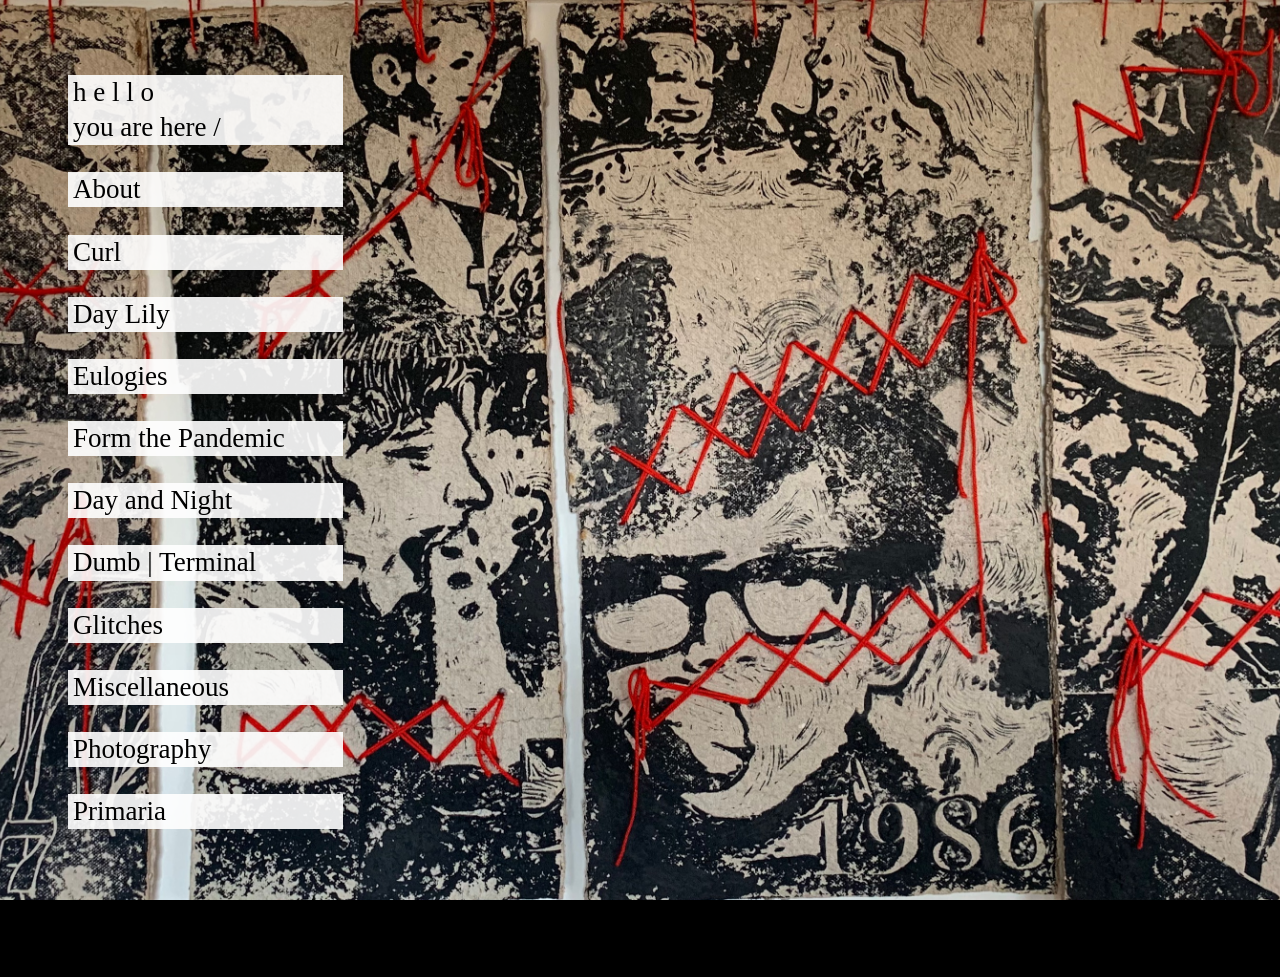
<file: index.html>
<!DOCTYPE html>
<html>
  <head>
    <meta charset="UTF-8" />
    <title>
      ahearn studio
    </title>
    <link rel="stylesheet" href="style.css" />
  </head>
  <body>
    <h3 style="padding-left:5%;">
    </h3>
    
    <p>
      <span>
        h e l l o
        <BR>
        you are here /
      </span>
    </p>

    <p>
      <span>              
        <a href="about.html">
        About
        </a>
      </span>
    </p>    
    
    <p>
      <span>              
        <a target="_blank" href="https://photos.app.goo.gl/5QEVez7Nwp9gVxXc6">
        Curl
        </a>
      </span>
    </p>
        
    <p>
      <span>
        <a target="_blank" href="https://photos.app.goo.gl/pEdpiFLqGy9UsmaU8">
        Day Lily
        </a>
      </span>
    </p>
        
    <p>
      <span>
        <a target="_blank" href="https://photos.app.goo.gl/WnNYFwcXFceHwwGE7">
        Eulogies
        </a>
      </span>
    </p>
        
    <p>
      <span>
        <a target="_blank" href="https://photos.app.goo.gl/9enWSaRDR959PumB6">
        Form the Pandemic
        </a>
      </span>
    </p>
        
    <p>
      <span>
        <a target="_blank" href="https://photos.app.goo.gl/6NUuAgbQgJ5eA9HH8">
        Day and Night
        </a>
      </span>
    </p>
    
    <p>
      <span>
        <a target="_blank" href="https://photos.app.goo.gl/8CrCDUq8Qh5FYcvR8">
        Dumb | Terminal
        </a>
        </span>
    </p>
        
    <p>
      <span>
        <a target="_blank" href="https://photos.app.goo.gl/7YHVbSfSA4fxokJ17">
        Glitches
        </a>
      </span>
    </p>
        
    <p>
      <span>
        <a target="_blank" href="https://photos.app.goo.gl/otrGkph5hnieAY5z6">
        Miscellaneous
        </a>
      </span>
    </p>
          
    <p>
      <span>
        <a target="_blank" href="https://photos.app.goo.gl/vPqxZPUyWqNo9mTp7">
        Photography
        </a>
      </span>
    </p>
    
    <p>
      <span>
        <a target="_blank" href="https://photos.app.goo.gl/YnkFKrPE1ySzEGSy6">
        Primaria
        </a>
      </span>
    </p>
    
    <br>
    <br>
    <br>
    <br>
    <br>

  </body>
</html>
</file>
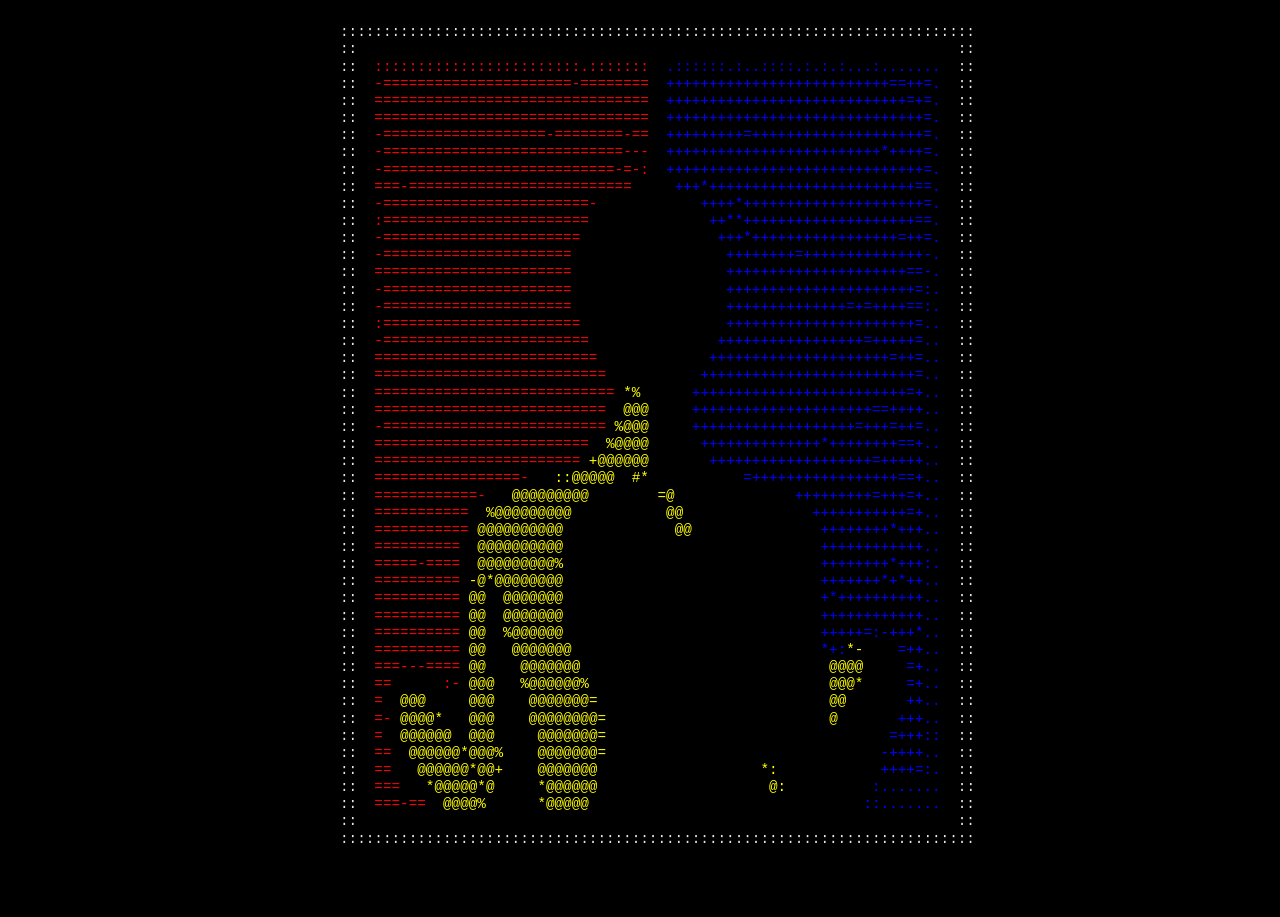
<file: 2026_html-text.html>
<!DOCTYPE html>
<html>
  <head>
    <meta charset="UTF-8">
    <title>Primaria in HTML - 2026
    
<!--  Primaria in HTML    -->
<!--    2026-01-28        -->
<!--    HTML, plain text  -->
<!--    Michael Ahearn    -->
    
    </title>
    <style>
      body {
        background-color: black;
        color: white;    /* MAIN TEXT COLOR */
        font-family: monospace monospace;
        font-size:1.1em;
        line-height:1.1em;
      }
      
      .main {
        padding: 20px;
        padding-top:0px;
        margin: auto;
        position: relative;
        top: 0px;
        width: 620PX;
      }
      
      pre {
        font-size: 1em;
        line-height: 1.2em;
        background-color: rgba(0,0,0,.8);
        color: rgba(255,255,255,.9);
        padding:10px;
        width: 80%;
      }
    </style>
  </head>
  <body>

<div class="main">
<pre>
::::::::::::::::::::::::::::::::::::::::::::::::::::::::::::::::::::::::::
::                                                                      ::
::  <span style="color:rgba(255, 0, 0, 1)">::::::::::::::::::::::::.:::::::</span>  <span style="color:rgba(0, 0, 255, 1)">.::::::.:..::::.:.:.:...:.......</span>  ::
::  <span style="color:rgba(255, 0, 0, 1)">-======================-========</span>  <span style="color:rgba(0, 0, 255, 1)">++++++++++++++++++++++++++==++=.</span>  ::
::  <span style="color:rgba(255, 0, 0, 1)">================================</span>  <span style="color:rgba(0, 0, 255, 1)">++++++++++++++++++++++++++++=+=.</span>  ::
::  <span style="color:rgba(255, 0, 0, 1)">================================</span>  <span style="color:rgba(0, 0, 255, 1)">++++++++++++++++++++++++++++++=.</span>  ::
::  <span style="color:rgba(255, 0, 0, 1)">-===================-========-==</span>  <span style="color:rgba(0, 0, 255, 1)">+++++++++=++++++++++++++++++++=.</span>  ::
::  <span style="color:rgba(255, 0, 0, 1)">-============================---</span>  <span style="color:rgba(0, 0, 255, 1)">+++++++++++++++++++++++++*++++=.</span>  ::
::  <span style="color:rgba(255, 0, 0, 1)">-===========================-=-:</span>  <span style="color:rgba(0, 0, 255, 1)">++++++++++++++++++++++++++++++=.</span>  ::
::  <span style="color:rgba(255, 0, 0, 1)">===-==========================</span>     <span style="color:rgba(0, 0, 255, 1)">+++*++++++++++++++++++++++++==.</span>  ::
::  <span style="color:rgba(255, 0, 0, 1)">-========================-</span>            <span style="color:rgba(0, 0, 255, 1)">++++*+++++++++++++++++++++=.</span>  ::
::  <span style="color:rgba(255, 0, 0, 1)">:========================</span>              <span style="color:rgba(0, 0, 255, 1)">++**++++++++++++++++++++==.</span>  ::
::  <span style="color:rgba(255, 0, 0, 1)">-=======================</span>                <span style="color:rgba(0, 0, 255, 1)">+++*+++++++++++++++++=++=.</span>  ::
::  <span style="color:rgba(255, 0, 0, 1)">-======================</span>                  <span style="color:rgba(0, 0, 255, 1)">++++++++=++++++++++++++-.</span>  ::
::  <span style="color:rgba(255, 0, 0, 1)">=======================</span>                  <span style="color:rgba(0, 0, 255, 1)">+++++++++++++++++++++==-.</span>  ::
::  <span style="color:rgba(255, 0, 0, 1)">-======================</span>                  <span style="color:rgba(0, 0, 255, 1)">++++++++++++++++++++++=:.</span>  ::
::  <span style="color:rgba(255, 0, 0, 1)">-======================</span>                  <span style="color:rgba(0, 0, 255, 1)">++++++++++++++=+=++++==:.</span>  ::
::  <span style="color:rgba(255, 0, 0, 1)">:=======================</span>                 <span style="color:rgba(0, 0, 255, 1)">++++++++++++++++++++++=..</span>  ::
::  <span style="color:rgba(255, 0, 0, 1)">-========================</span>               <span style="color:rgba(0, 0, 255, 1)">+++++++++++++++++=+++++=..</span>  ::
::  <span style="color:rgba(255, 0, 0, 1)">==========================</span>             <span style="color:rgba(0, 0, 255, 1)">+++++++++++++++++++++=++=..</span>  ::
::  <span style="color:rgba(255, 0, 0, 1)">===========================</span>           <span style="color:rgba(0, 0, 255, 1)">+++++++++++++++++++++++++=..</span>  ::
::  <span style="color:rgba(255, 0, 0, 1)">============================</span> <span style="color:rgba(255, 255, 0, 1)">*%</span>      <span style="color:rgba(0, 0, 255, 1)">+++++++++++++++++++++++++=+..</span>  ::
::  <span style="color:rgba(255, 0, 0, 1)">===========================</span>  <span style="color:rgba(255, 255, 0, 1)">@@@</span>     <span style="color:rgba(0, 0, 255, 1)">+++++++++++++++++++++==++++..</span>  ::
::  <span style="color:rgba(255, 0, 0, 1)">-==========================</span> <span style="color:rgba(255, 255, 0, 1)">%@@@</span>     <span style="color:rgba(0, 0, 255, 1)">+++++++++++++++++++=+++=++=..</span>  ::
::  <span style="color:rgba(255, 0, 0, 1)">=========================</span>  <span style="color:rgba(255, 255, 0, 1)">%@@@@</span>      <span style="color:rgba(0, 0, 255, 1)">++++++++++++++*++++++++==+..</span>  ::
::  <span style="color:rgba(255, 0, 0, 1)">========================</span> <span style="color:rgba(255, 255, 0, 1)">+@@@@@@</span>       <span style="color:rgba(0, 0, 255, 1)">+++++++++++++++++++=+++++..</span>  ::
::  <span style="color:rgba(255, 0, 0, 1)">=================-</span>   <span style="color:rgba(255, 255, 0, 1)">::@@@@@</span>  <span style="color:rgba(255, 255, 0, 1)">#*</span>           <span style="color:rgba(0, 0, 255, 1)">=+++++++++++++++++==+..</span>  ::
::  <span style="color:rgba(255, 0, 0, 1)">============-</span>   <span style="color:rgba(255, 255, 0, 1)">@@@@@@@@@</span>        <span style="color:rgba(255, 255, 0, 1)">=@</span>              <span style="color:rgba(0, 0, 255, 1)">+++++++++=+++=+..</span>  ::
::  <span style="color:rgba(255, 0, 0, 1)">===========</span>  <span style="color:rgba(255, 255, 0, 1)">%@@@@@@@@@</span>           <span style="color:rgba(255, 255, 0, 1)">@@</span>               <span style="color:rgba(0, 0, 255, 1)">+++++++++++=+..</span>  ::
::  <span style="color:rgba(255, 0, 0, 1)">===========</span> <span style="color:rgba(255, 255, 0, 1)">@@@@@@@@@@</span>             <span style="color:rgba(255, 255, 0, 1)">@@</span>               <span style="color:rgba(0, 0, 255, 1)">++++++++*+++..</span>  ::
::  <span style="color:rgba(255, 0, 0, 1)">==========</span>  <span style="color:rgba(255, 255, 0, 1)">@@@@@@@@@@</span>                              <span style="color:rgba(0, 0, 255, 1)">++++++++++++..</span>  ::
::  <span style="color:rgba(255, 0, 0, 1)">=====-====</span>  <span style="color:rgba(255, 255, 0, 1)">@@@@@@@@@%</span>                              <span style="color:rgba(0, 0, 255, 1)">++++++++*+++:.</span>  ::
::  <span style="color:rgba(255, 0, 0, 1)">==========</span> <span style="color:rgba(255, 255, 0, 1)">-@*@@@@@@@@</span>                              <span style="color:rgba(0, 0, 255, 1)">+++++++*+*++..</span>  ::
::  <span style="color:rgba(255, 0, 0, 1)">==========</span> <span style="color:rgba(255, 255, 0, 1)">@@</span>  <span style="color:rgba(255, 255, 0, 1)">@@@@@@@</span>                              <span style="color:rgba(0, 0, 255, 1)">+*++++++++++..</span>  ::
::  <span style="color:rgba(255, 0, 0, 1)">==========</span> <span style="color:rgba(255, 255, 0, 1)">@@</span>  <span style="color:rgba(255, 255, 0, 1)">@@@@@@@</span>                              <span style="color:rgba(0, 0, 255, 1)">++++++++++++..</span>  ::
::  <span style="color:rgba(255, 0, 0, 1)">==========</span> <span style="color:rgba(255, 255, 0, 1)">@@</span>  <span style="color:rgba(255, 255, 0, 1)">%@@@@@@</span>                              <span style="color:rgba(0, 0, 255, 1)">+++++=:-+++*..</span>  ::
::  <span style="color:rgba(255, 0, 0, 1)">==========</span> <span style="color:rgba(255, 255, 0, 1)">@@</span>   <span style="color:rgba(255, 255, 0, 1)">@@@@@@@</span>                             <span style="color:rgba(0, 0, 255, 1)">*+:</span><span style="color:rgba(255, 255, 0, 1)">*-</span>    <span style="color:rgba(0, 0, 255, 1)">=++..</span>  ::
::  <span style="color:rgba(255, 0, 0, 1)">===---====</span> <span style="color:rgba(255, 255, 0, 1)">@@</span>    <span style="color:rgba(255, 255, 0, 1)">@@@@@@@</span>                             <span style="color:rgba(255, 255, 0, 1)">@@@@</span>     <span style="color:rgba(0, 0, 255, 1)">=+..</span>  ::
::  <span style="color:rgba(255, 0, 0, 1)">==</span>      <span style="color:rgba(255, 0, 0, 1)">:-</span> <span style="color:rgba(255, 255, 0, 1)">@@@</span>   <span style="color:rgba(255, 255, 0, 1)">%@@@@@@%</span>                            <span style="color:rgba(255, 255, 0, 1)">@@@*</span>     <span style="color:rgba(0, 0, 255, 1)">=+..</span>  ::
::  <span style="color:rgba(255, 0, 0, 1)">=</span>  <span style="color:rgba(255, 255, 0, 1)">@@@</span>     <span style="color:rgba(255, 255, 0, 1)">@@@</span>    <span style="color:rgba(255, 255, 0, 1)">@@@@@@@=</span>                           <span style="color:rgba(255, 255, 0, 1)">@@</span>       <span style="color:rgba(0, 0, 255, 1)">++..</span>  ::
::  <span style="color:rgba(255, 0, 0, 1)">=-</span> <span style="color:rgba(255, 255, 0, 1)">@@@@*</span>   <span style="color:rgba(255, 255, 0, 1)">@@@</span>    <span style="color:rgba(255, 255, 0, 1)">@@@@@@@@=</span>                          <span style="color:rgba(255, 255, 0, 1)">@</span>       <span style="color:rgba(0, 0, 255, 1)">+++..</span>  ::
::  <span style="color:rgba(255, 0, 0, 1)">=</span>  <span style="color:rgba(255, 255, 0, 1)">@@@@@@</span>  <span style="color:rgba(255, 255, 0, 1)">@@@</span>    <span style="color:rgba(255, 255, 0, 1)"> @@@@@@@=</span>                                 <span style="color:rgba(0, 0, 255, 1)">=+++::</span>  ::
::  <span style="color:rgba(255, 0, 0, 1)">==</span>  <span style="color:rgba(255, 255, 0, 1)">@@@@@@*@@@%</span>    <span style="color:rgba(255, 255, 0, 1)">@@@@@@@=</span>                                <span style="color:rgba(0, 0, 255, 1)">-++++..</span>  ::
::  <span style="color:rgba(255, 0, 0, 1)">==</span>   <span style="color:rgba(255, 255, 0, 1)">@@@@@@*@@+</span>    <span style="color:rgba(255, 255, 0, 1)">@@@@@@@</span>                   <span style="color:rgba(255, 255, 0, 1)">*:</span>            <span style="color:rgba(0, 0, 255, 1)">++++=:.</span>  ::
::  <span style="color:rgba(255, 0, 0, 1)">===</span>   <span style="color:rgba(255, 255, 0, 1)">*@@@@@*@</span>     <span style="color:rgba(255, 255, 0, 1)">*@@@@@@</span>                    <span style="color:rgba(255, 255, 0, 1)">@:</span>          <span style="color:rgba(0, 0, 255, 1)">:.......</span>  ::
::  <span style="color:rgba(255, 0, 0, 1)">===-==</span>  <span style="color:rgba(255, 255, 0, 1)">@@@@%</span>      <span style="color:rgba(255, 255, 0, 1)">*@@@@@</span>                                <span style="color:rgba(0, 0, 255, 1)">::.......</span>  ::
::                                                                      ::
::::::::::::::::::::::::::::::::::::::::::::::::::::::::::::::::::::::::::

</pre>
</div>

</body>
</html>
</file>
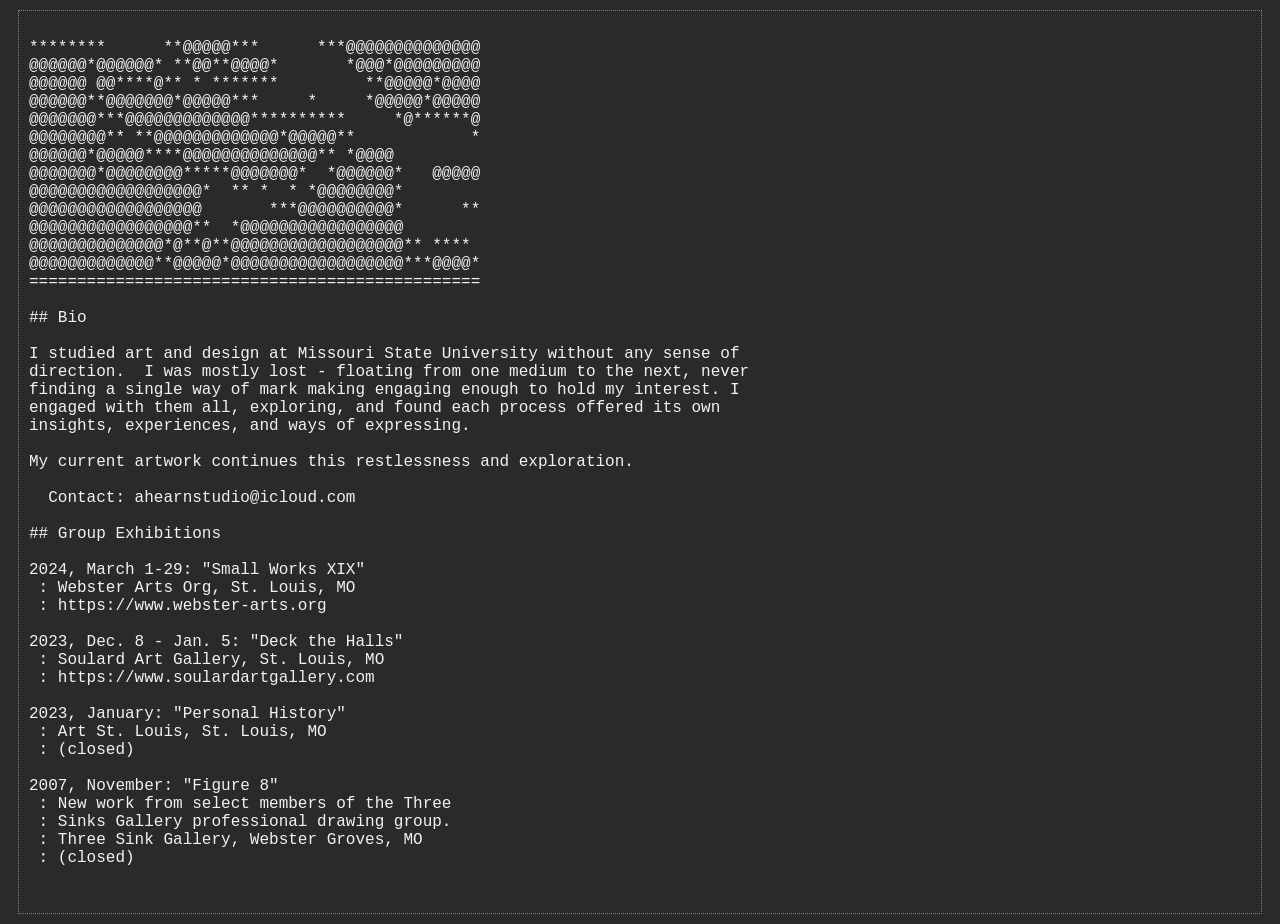
<file: about.html>
<!DOCTYPE html>
<html>
  <head>
    <title>About</title>
    <style>
      body 
      {
        background-color: rgba(42,42,42,1);
        color: rgba(242,242,242,1);
      }
      pre
      {
        padding:10px;
        margin: 10px;
        border:1px dotted grey;
        font-family:Consolas,Monaco,Lucida Console,Liberation Mono,DejaVu Sans Mono,Bitstream Vera Sans Mono,Courier New, monospace;
      }
    </style>
  </head>
  <body>
    <pre>

********      **@@@@@***      ***@@@@@@@@@@@@@@
@@@@@@*@@@@@@* **@@**@@@@*       *@@@*@@@@@@@@@
@@@@@@ @@****@** * *******         **@@@@@*@@@@
@@@@@@**@@@@@@@*@@@@@***     *     *@@@@@*@@@@@
@@@@@@@***@@@@@@@@@@@@@**********     *@******@
@@@@@@@@** **@@@@@@@@@@@@@*@@@@@**            *
@@@@@@*@@@@@****@@@@@@@@@@@@@@** *@@@@
@@@@@@@*@@@@@@@@*****@@@@@@@*  *@@@@@@*   @@@@@
@@@@@@@@@@@@@@@@@@*  ** *  * *@@@@@@@@*
@@@@@@@@@@@@@@@@@@       ***@@@@@@@@@@*      **
@@@@@@@@@@@@@@@@@**  *@@@@@@@@@@@@@@@@@
@@@@@@@@@@@@@@*@**@**@@@@@@@@@@@@@@@@@@** ****
@@@@@@@@@@@@@**@@@@@*@@@@@@@@@@@@@@@@@@***@@@@*
===============================================

## Bio

I studied art and design at Missouri State University without any sense of 
direction.  I was mostly lost - floating from one medium to the next, never 
finding a single way of mark making engaging enough to hold my interest. I 
engaged with them all, exploring, and found each process offered its own 
insights, experiences, and ways of expressing.

My current artwork continues this restlessness and exploration.

  Contact: ahearnstudio@icloud.com

## Group Exhibitions

2024, March 1-29: "Small Works XIX"
 : Webster Arts Org, St. Louis, MO
 : https://www.webster-arts.org

2023, Dec. 8 - Jan. 5: "Deck the Halls"
 : Soulard Art Gallery, St. Louis, MO
 : https://www.soulardartgallery.com
 
2023, January: "Personal History"
 : Art St. Louis, St. Louis, MO
 : (closed)

2007, November: "Figure 8"
 : New work from select members of the Three
 : Sinks Gallery professional drawing group.
 : Three Sink Gallery, Webster Groves, MO
 : (closed)
      
    </pre>
  </body>
</html>
</file>
<file: style.css>
body
{
  background-image: url("./website_background.jpg");
  background-attachment: fixed ;
  background-position: center center;
  background-repeat: no-repeat;
  background-size:cover;
  background-color: black;

  color: black;    /* MAIN TEXT COLOR */
  padding-left:60px;
  padding-top: 40px;
  font-size:1.3em;
  line-height:1.3em;
}  

ol, ul
{
  background-color: rgba(255,255,255, 0);
  padding-top: 15px;
  padding-bottom: 15px;
  margin-bottom: 8px;
  width: 460px; 
}

li
{
  background-color: rgba(255,255,255, .9);
  margin-bottom: 8px;
  margin-left: -40px;
  width: 500px; 
  list-style: none;
  padding:5px;
}

p
{
  background-color: rgba(255,255,255, .9);
  margin-bottom: 5px;
  padding-left: 5px;
  width: 20ch;
  font-size:1.3em;
  line-height:1.3em;
}

a, a:focus, a:active, a:visited, a:link 
{
  text-decoration: none;
  color: inherit;
}

a:hover 
{
  text-decoration: underline;
  color: inherit;
}

tt, tr, td
{
  padding-bottom: 10px;
}
</file>
